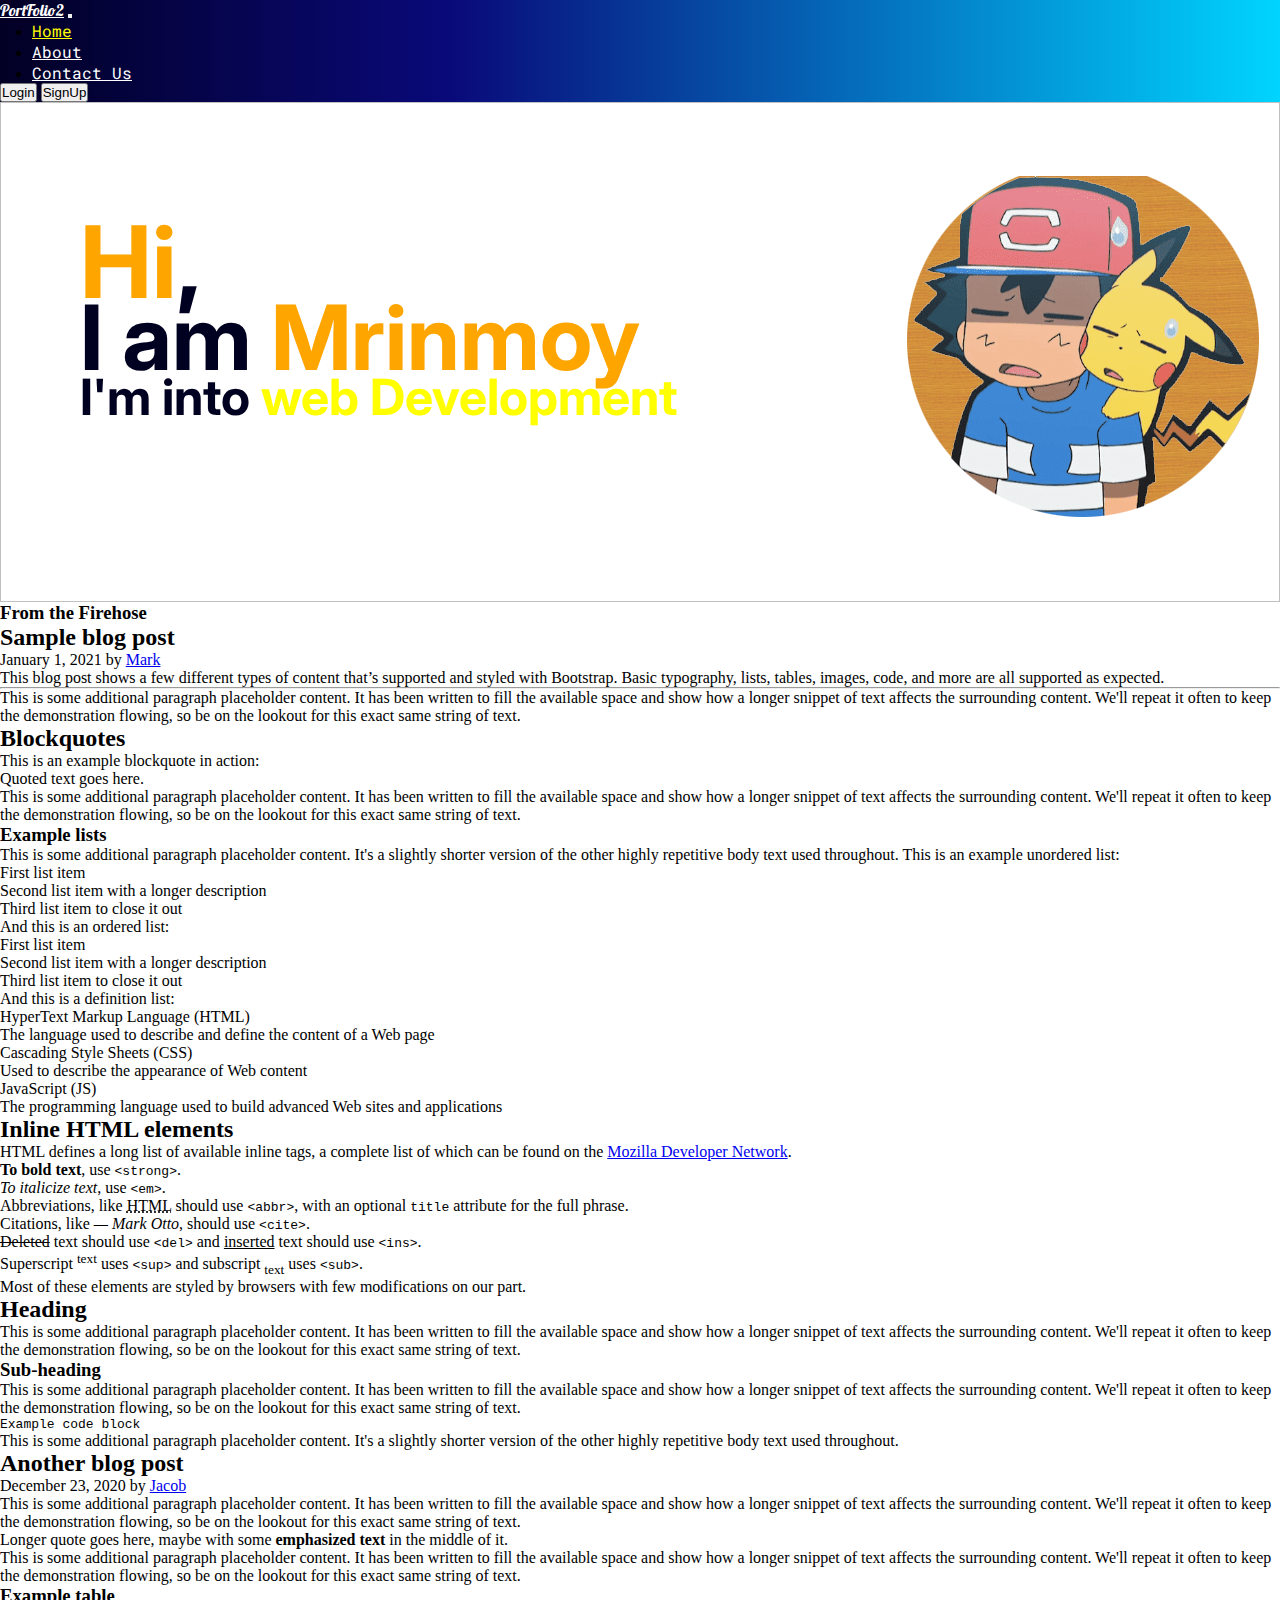
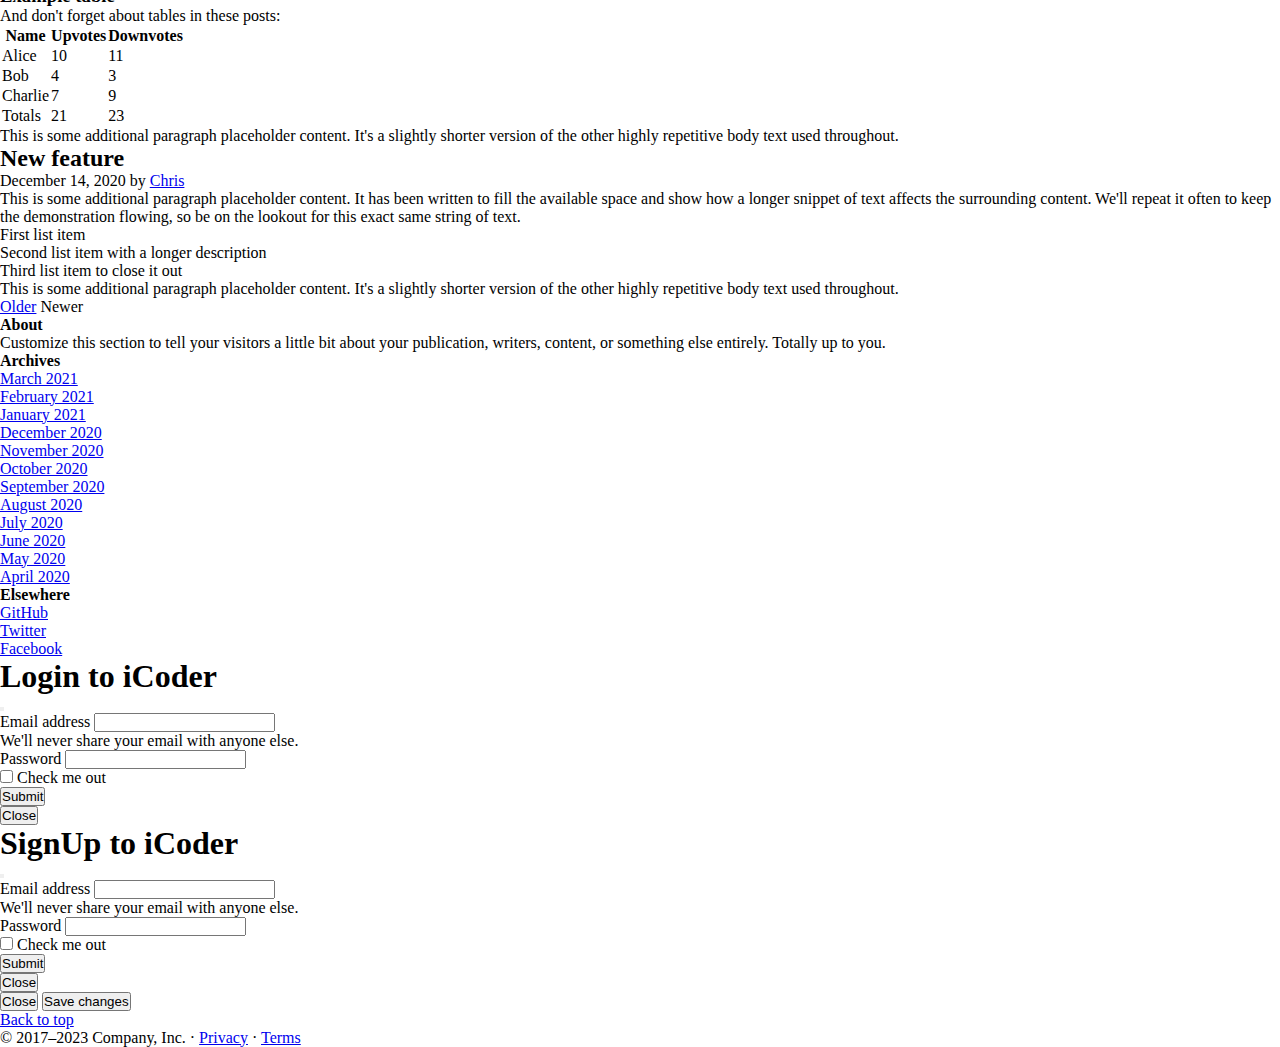
<file: index.html>
<!doctype html>
<html lang="en">
  <head>
    <meta charset="utf-8">
    <meta name="viewport" content="width=device-width, initial-scale=1">
    <title>PortFolio2</title>
    <link href="https://cdn.jsdelivr.net/npm/bootstrap@5.3.0-alpha3/dist/css/bootstrap.min.css" rel="stylesheet" integrity="sha384-KK94CHFLLe+nY2dmCWGMq91rCGa5gtU4mk92HdvYe+M/SXH301p5ILy+dN9+nJOZ" crossorigin="anonymous">
    <link rel="stylesheet" type="text/css" href="navbar.css">
    <link rel="stylesheet" type="text/css" href="intro.css">
    <link href="https://fonts.googleapis.com/css2?family=Inter&family=Lobster&display=swap" rel="stylesheet">
    <link href="https://fonts.googleapis.com/css2?family=Roboto+Mono&display=swap" rel="stylesheet">
  </head>
  <body>

    <div class="header">
      <nav class="navbar navbar-expand-lg">
        <div class="container-fluid">
          <a class="navbar-brand" href="index.html">PortFolio2</a>

          <button class="navbar-toggler" type="button" data-toggle="collapse" data-target="#navbarSupportedContent" aria-controls="navbarSupportedContent" aria-expanded="false" aria-label="Toggle navigation">
            <span class="navbar-toggler-icon"></span>
          </button>
          <div class="collapse navbar-collapse"  id="navbarSupportedContent">
            <ul class="navbar-nav mr-auto">
              <li class="nav-item active">
                <a class="nav-link" aria-current="page" href="index.html">Home</a>
              </li>
              <li class="nav-item notActive">
                <a class="nav-link" href="about.html">About</a>
              </li>
              <li class="nav-item notActive">
                <a class="nav-link" href="contact.html">Contact Us</a>
              </li>
            </ul>
            <div class="mx-2 ms-auto">
              <button type="button" class="btn btn-outline-warning" data-toggle="modal" data-target="#loginModal">Login</button>
              <button type="button" class="btn btn-outline-danger" data-toggle="modal" data-target="#signupModal">SignUp</button>
            </div>
          </div>
        </div>
      </nav>
    </div>

    <div class="intro">
      <h1 class="introduction"><font color="orange">Hi</font>,</h1>
      <h2 class="introduction2">I am <font color="orange">Mrinmoy</font> </h2>
      <h3 class="profession">I'm into <font color="yellow">web Development</font> </h3>
      <img class="myImg img-fluid">

    </div>

    <div class="container marketing">

<div class="row g-5">
    <div class="col-md-8">
      <h3 class="pb-4 mb-4 fst-italic border-bottom">
        From the Firehose
      </h3>

      <article class="blog-post">
        <h2 class="blog-post-title mb-1">Sample blog post</h2>
        <p class="blog-post-meta">January 1, 2021 by <a href="#">Mark</a></p>

        <p>This blog post shows a few different types of content that’s supported and styled with Bootstrap. Basic typography, lists, tables, images, code, and more are all supported as expected.</p>
        <hr>
        <p>This is some additional paragraph placeholder content. It has been written to fill the available space and show how a longer snippet of text affects the surrounding content. We'll repeat it often to keep the demonstration flowing, so be on the lookout for this exact same string of text.</p>
        <h2>Blockquotes</h2>
        <p>This is an example blockquote in action:</p>
        <blockquote class="blockquote">
          <p>Quoted text goes here.</p>
        </blockquote>
        <p>This is some additional paragraph placeholder content. It has been written to fill the available space and show how a longer snippet of text affects the surrounding content. We'll repeat it often to keep the demonstration flowing, so be on the lookout for this exact same string of text.</p>
        <h3>Example lists</h3>
        <p>This is some additional paragraph placeholder content. It's a slightly shorter version of the other highly repetitive body text used throughout. This is an example unordered list:</p>
        <ul>
          <li>First list item</li>
          <li>Second list item with a longer description</li>
          <li>Third list item to close it out</li>
        </ul>
        <p>And this is an ordered list:</p>
        <ol>
          <li>First list item</li>
          <li>Second list item with a longer description</li>
          <li>Third list item to close it out</li>
        </ol>
        <p>And this is a definition list:</p>
        <dl>
          <dt>HyperText Markup Language (HTML)</dt>
          <dd>The language used to describe and define the content of a Web page</dd>
          <dt>Cascading Style Sheets (CSS)</dt>
          <dd>Used to describe the appearance of Web content</dd>
          <dt>JavaScript (JS)</dt>
          <dd>The programming language used to build advanced Web sites and applications</dd>
        </dl>
        <h2>Inline HTML elements</h2>
        <p>HTML defines a long list of available inline tags, a complete list of which can be found on the <a href="https://developer.mozilla.org/en-US/docs/Web/HTML/Element">Mozilla Developer Network</a>.</p>
        <ul>
          <li><strong>To bold text</strong>, use <code class="language-plaintext highlighter-rouge">&lt;strong&gt;</code>.</li>
          <li><em>To italicize text</em>, use <code class="language-plaintext highlighter-rouge">&lt;em&gt;</code>.</li>
          <li>Abbreviations, like <abbr title="HyperText Markup Language">HTML</abbr> should use <code class="language-plaintext highlighter-rouge">&lt;abbr&gt;</code>, with an optional <code class="language-plaintext highlighter-rouge">title</code> attribute for the full phrase.</li>
          <li>Citations, like <cite>— Mark Otto</cite>, should use <code class="language-plaintext highlighter-rouge">&lt;cite&gt;</code>.</li>
          <li><del>Deleted</del> text should use <code class="language-plaintext highlighter-rouge">&lt;del&gt;</code> and <ins>inserted</ins> text should use <code class="language-plaintext highlighter-rouge">&lt;ins&gt;</code>.</li>
          <li>Superscript <sup>text</sup> uses <code class="language-plaintext highlighter-rouge">&lt;sup&gt;</code> and subscript <sub>text</sub> uses <code class="language-plaintext highlighter-rouge">&lt;sub&gt;</code>.</li>
        </ul>
        <p>Most of these elements are styled by browsers with few modifications on our part.</p>
        <h2>Heading</h2>
        <p>This is some additional paragraph placeholder content. It has been written to fill the available space and show how a longer snippet of text affects the surrounding content. We'll repeat it often to keep the demonstration flowing, so be on the lookout for this exact same string of text.</p>
        <h3>Sub-heading</h3>
        <p>This is some additional paragraph placeholder content. It has been written to fill the available space and show how a longer snippet of text affects the surrounding content. We'll repeat it often to keep the demonstration flowing, so be on the lookout for this exact same string of text.</p>
        <pre><code>Example code block</code></pre>
        <p>This is some additional paragraph placeholder content. It's a slightly shorter version of the other highly repetitive body text used throughout.</p>
      </article>

      <article class="blog-post">
        <h2 class="blog-post-title mb-1">Another blog post</h2>
        <p class="blog-post-meta">December 23, 2020 by <a href="#">Jacob</a></p>

        <p>This is some additional paragraph placeholder content. It has been written to fill the available space and show how a longer snippet of text affects the surrounding content. We'll repeat it often to keep the demonstration flowing, so be on the lookout for this exact same string of text.</p>
        <blockquote>
          <p>Longer quote goes here, maybe with some <strong>emphasized text</strong> in the middle of it.</p>
        </blockquote>
        <p>This is some additional paragraph placeholder content. It has been written to fill the available space and show how a longer snippet of text affects the surrounding content. We'll repeat it often to keep the demonstration flowing, so be on the lookout for this exact same string of text.</p>
        <h3>Example table</h3>
        <p>And don't forget about tables in these posts:</p>
        <table class="table">
          <thead>
            <tr>
              <th>Name</th>
              <th>Upvotes</th>
              <th>Downvotes</th>
            </tr>
          </thead>
          <tbody>
            <tr>
              <td>Alice</td>
              <td>10</td>
              <td>11</td>
            </tr>
            <tr>
              <td>Bob</td>
              <td>4</td>
              <td>3</td>
            </tr>
            <tr>
              <td>Charlie</td>
              <td>7</td>
              <td>9</td>
            </tr>
          </tbody>
          <tfoot>
            <tr>
              <td>Totals</td>
              <td>21</td>
              <td>23</td>
            </tr>
          </tfoot>
        </table>

        <p>This is some additional paragraph placeholder content. It's a slightly shorter version of the other highly repetitive body text used throughout.</p>
      </article>

      <article class="blog-post">
        <h2 class="blog-post-title mb-1">New feature</h2>
        <p class="blog-post-meta">December 14, 2020 by <a href="#">Chris</a></p>

        <p>This is some additional paragraph placeholder content. It has been written to fill the available space and show how a longer snippet of text affects the surrounding content. We'll repeat it often to keep the demonstration flowing, so be on the lookout for this exact same string of text.</p>
        <ul>
          <li>First list item</li>
          <li>Second list item with a longer description</li>
          <li>Third list item to close it out</li>
        </ul>
        <p>This is some additional paragraph placeholder content. It's a slightly shorter version of the other highly repetitive body text used throughout.</p>
      </article>

      <nav class="blog-pagination" aria-label="Pagination">
        <a class="btn btn-outline-primary rounded-pill" href="#">Older</a>
        <a class="btn btn-outline-secondary rounded-pill disabled">Newer</a>
      </nav>

    </div>

    <div class="col-md-4">
      <div class="position-sticky" style="top: 2rem;">
        <div class="p-4 mb-3 bg-body-tertiary rounded">
          <h4 class="fst-italic">About</h4>
          <p class="mb-0">Customize this section to tell your visitors a little bit about your publication, writers, content, or something else entirely. Totally up to you.</p>
        </div>

        <div class="p-4">
          <h4 class="fst-italic">Archives</h4>
          <ol class="list-unstyled mb-0">
            <li><a href="#">March 2021</a></li>
            <li><a href="#">February 2021</a></li>
            <li><a href="#">January 2021</a></li>
            <li><a href="#">December 2020</a></li>
            <li><a href="#">November 2020</a></li>
            <li><a href="#">October 2020</a></li>
            <li><a href="#">September 2020</a></li>
            <li><a href="#">August 2020</a></li>
            <li><a href="#">July 2020</a></li>
            <li><a href="#">June 2020</a></li>
            <li><a href="#">May 2020</a></li>
            <li><a href="#">April 2020</a></li>
          </ol>
        </div>

        <div class="p-4">
          <h4 class="fst-italic">Elsewhere</h4>
          <ol class="list-unstyled">
            <li><a href="#">GitHub</a></li>
            <li><a href="#">Twitter</a></li>
            <li><a href="#">Facebook</a></li>
          </ol>
        </div>
      </div>
    </div>
  </div>

    <!--Login Modal -->
    <div class="modal fade" id="loginModal" tabindex="-1" aria-labelledby="loginModalLabel" aria-hidden="true">
      <div class="modal-dialog">
        <div class="modal-content">
          <div class="modal-header">
            <h1 class="modal-title fs-5" id="loginModalLabel">Login to iCoder</h1>
            <button type="button" class="btn-close" data-bs-dismiss="modal" aria-label="Close"></button>
          </div>
          <div class="modal-body">
            <form>
              <div class="mb-3">
                <label for="exampleInputEmail1" class="form-label">Email address</label>
                <input type="email" class="form-control" id="exampleInputEmail1" aria-describedby="emailHelp">
                <div id="emailHelp" class="form-text">We'll never share your email with anyone else.</div>
              </div>
              <div class="mb-3">
                <label for="exampleInputPassword1" class="form-label">Password</label>
                <input type="password" class="form-control" id="exampleInputPassword1">
              </div>
              <div class="mb-3 form-check">
                <input type="checkbox" class="form-check-input" id="exampleCheck1">
                <label class="form-check-label" for="exampleCheck1">Check me out</label>
              </div>
              <button type="submit" class="btn btn-primary">Submit</button>
            </form>
          </div>
          <div class="modal-footer">
            <button type="button" class="btn btn-secondary" data-bs-dismiss="modal">Close</button>
          </div>
        </div>
      </div>
    </div>

    <!--SignUp Modal -->
    <div class="modal fade" id="signupModal" tabindex="-1" aria-labelledby="signupModalLabel" aria-hidden="true">
      <div class="modal-dialog">
        <div class="modal-content">
          <div class="modal-header">
            <h1 class="modal-title fs-5" id="signupModalLabel">SignUp to iCoder</h1>
            <button type="button" class="btn-close" data-bs-dismiss="modal" aria-label="Close"></button>
          </div>
          <div class="modal-body">
            <form>
              <div class="mb-3">
                <label for="exampleInputEmail1" class="form-label">Email address</label>
                <input type="email" class="form-control" id="exampleInputEmail1" aria-describedby="emailHelp">
                <div id="emailHelp" class="form-text">We'll never share your email with anyone else.</div>
              </div>
              <div class="mb-3">
                <label for="exampleInputPassword1" class="form-label">Password</label>
                <input type="password" class="form-control" id="exampleInputPassword1">
              </div>
              <div class="mb-3 form-check">
                <input type="checkbox" class="form-check-input" id="exampleCheck1">
                <label class="form-check-label" for="exampleCheck1">Check me out</label>
              </div>
              <button type="submit" class="btn btn-primary">Submit</button>
            </form>
          </div>
          <div class="modal-footer">
            <button type="button" class="btn btn-secondary" data-bs-dismiss="modal">Close</button>
          </div>
          </div>
          <div class="modal-footer">
            <button type="button" class="btn btn-secondary" data-bs-dismiss="modal">Close</button>
            <button type="button" class="btn btn-primary">Save changes</button>
          </div>
        </div>
      </div>
    </div>

    <footer class="container">
      <p class="float-end"><a href="#">Back to top</a></p>
      <p>© 2017–2023 Company, Inc. · <a href="#">Privacy</a> · <a href="#">Terms</a></p>
    </footer>
    

    <script src="https://code.jquery.com/jquery-3.3.1.slim.min.js" integrity="sha384-q8i/X+965DzO0rT7abK41JStQIAqVgRVzpbzo5smXKp4YfRvH+8abtTE1Pi6jizo" crossorigin="anonymous"></script>
    <script src="https://cdn.jsdelivr.net/npm/popper.js@1.14.7/dist/umd/popper.min.js" integrity="sha384-UO2eT0CpHqdSJQ6hJty5KVphtPhzWj9WO1clHTMGa3JDZwrnQq4sF86dIHNDz0W1" crossorigin="anonymous"></script>
    <script src="https://cdn.jsdelivr.net/npm/bootstrap@4.3.1/dist/js/bootstrap.min.js" integrity="sha384-JjSmVgyd0p3pXB1rRibZUAYoIIy6OrQ6VrjIEaFf/nJGzIxFDsf4x0xIM+B07jRM" crossorigin="anonymous"></script>
  </body>
</html>
</file>
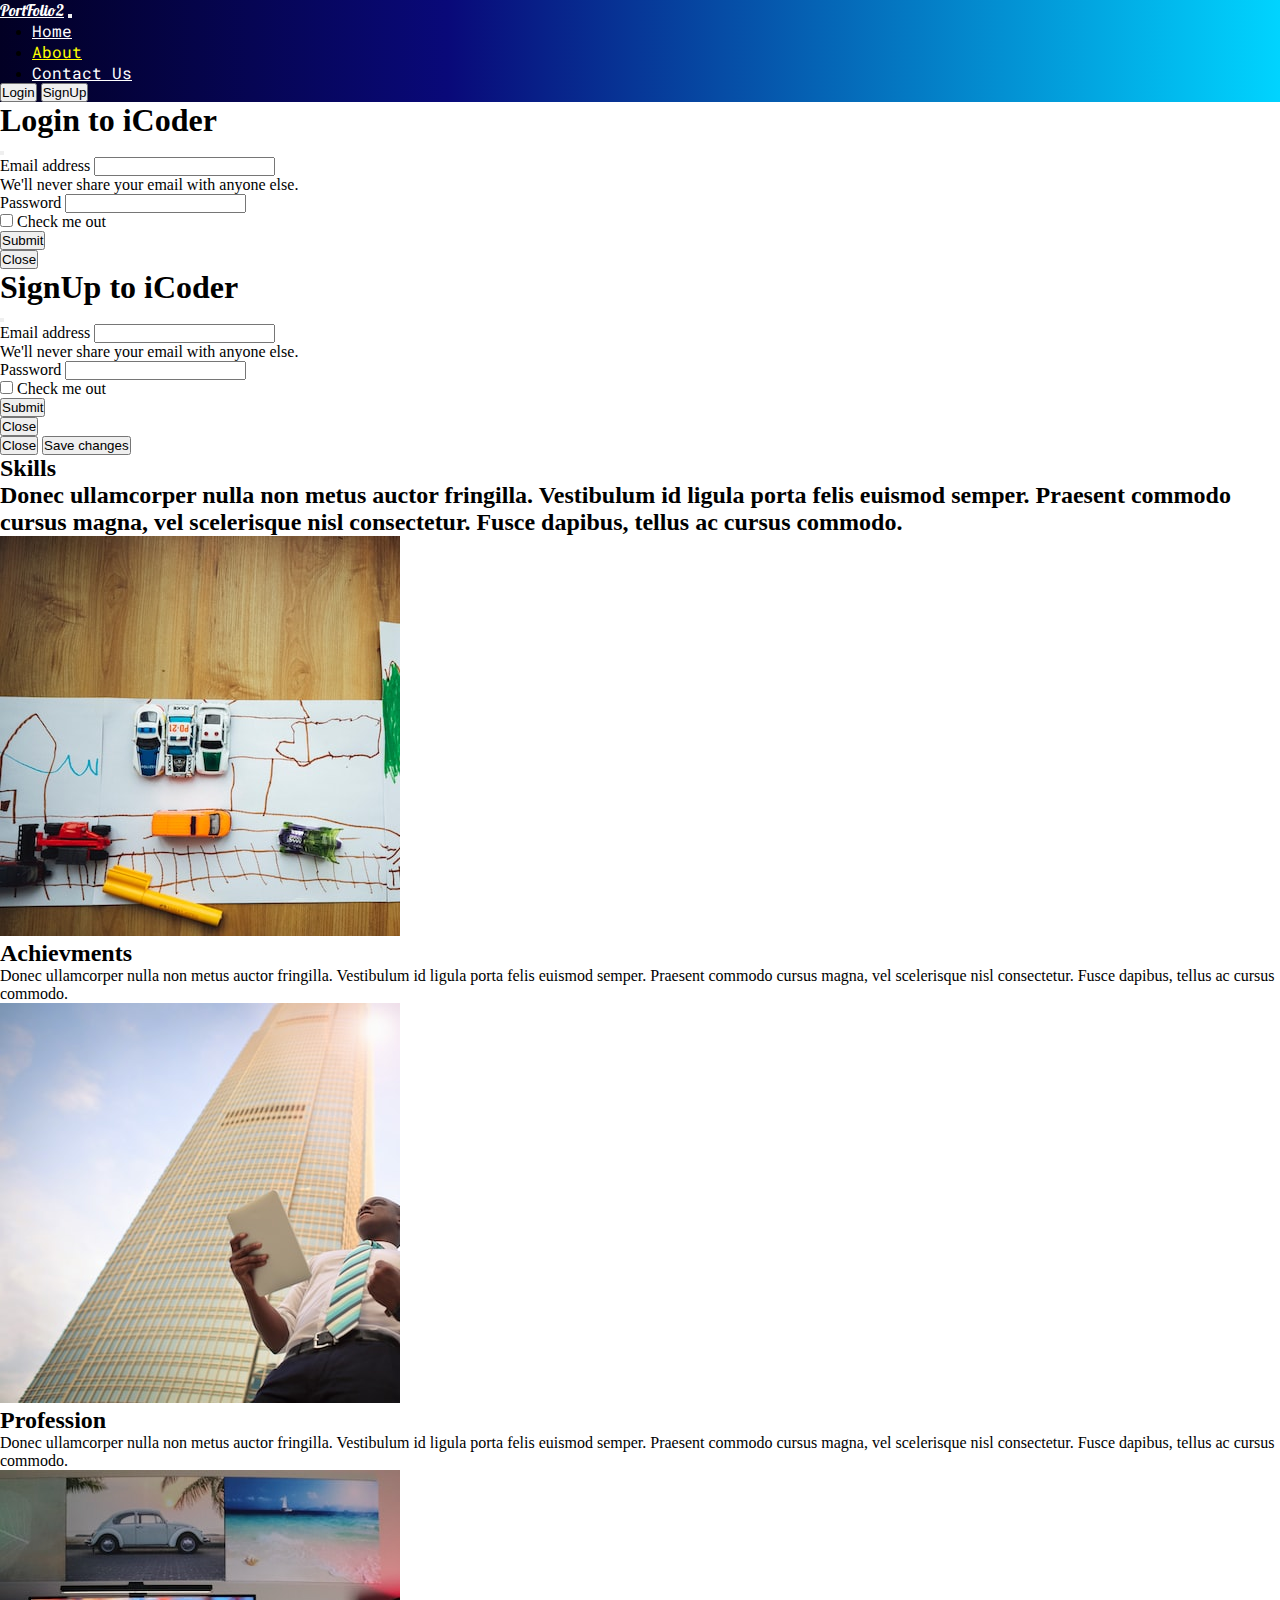
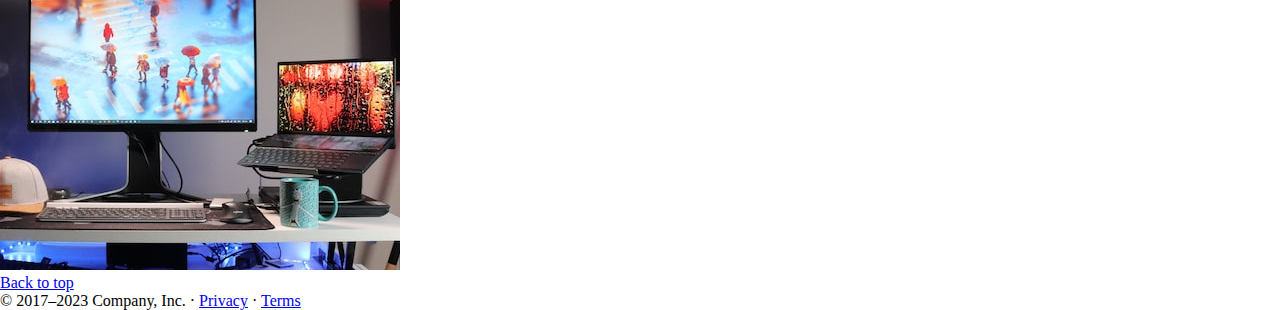
<file: about.html>
<!doctype html>
<html lang="en">
  <head>
    <meta charset="utf-8">
    <meta name="viewport" content="width=device-width, initial-scale=1">
    <title>PortFolio2</title>
    <link href="https://cdn.jsdelivr.net/npm/bootstrap@5.3.0-alpha3/dist/css/bootstrap.min.css" rel="stylesheet" integrity="sha384-KK94CHFLLe+nY2dmCWGMq91rCGa5gtU4mk92HdvYe+M/SXH301p5ILy+dN9+nJOZ" crossorigin="anonymous">
    <link rel="stylesheet" type="text/css" href="navbar.css">
    <link rel="stylesheet" type="text/css" href="intro.css">
    <link href="https://fonts.googleapis.com/css2?family=Inter&family=Lobster&display=swap" rel="stylesheet">
    <link href="https://fonts.googleapis.com/css2?family=Roboto+Mono&display=swap" rel="stylesheet">
  </head>
  <body>
    <div class="header">
      <nav class="navbar navbar-expand-lg">
        <div class="container-fluid">
          <a class="navbar-brand" href="index.html">PortFolio2</a>

          <button class="navbar-toggler" type="button" data-toggle="collapse" data-target="#navbarSupportedContent" aria-controls="navbarSupportedContent" aria-expanded="false" aria-label="Toggle navigation">
            <span class="navbar-toggler-icon"></span>
          </button>
          <div class="collapse navbar-collapse"  id="navbarSupportedContent">
            <ul class="navbar-nav mr-auto">
              <li class="nav-item notActive">
                <a class="nav-link" aria-current="page" href="index.html">Home</a>
              </li>
              <li class="nav-item active">
                <a class="nav-link" href="about.html">About</a>
              </li>
              <li class="nav-item notActive">
                <a class="nav-link" href="contact.html">Contact Us</a>
              </li>
            </ul>
            <div class="mx-2 ms-auto">
              <button type="button" class="btn btn-outline-warning" data-toggle="modal" data-target="#loginModal">Login</button>
              <button type="button" class="btn btn-outline-danger" data-toggle="modal" data-target="#signupModal">SignUp</button>
            </div>
          </div>
        </div>
      </nav>
    </div>

        <!--Login Modal -->
    <div class="modal fade" id="loginModal" tabindex="-1" aria-labelledby="loginModalLabel" aria-hidden="true">
      <div class="modal-dialog">
        <div class="modal-content">
          <div class="modal-header">
            <h1 class="modal-title fs-5" id="loginModalLabel">Login to iCoder</h1>
            <button type="button" class="btn-close" data-bs-dismiss="modal" aria-label="Close"></button>
          </div>
          <div class="modal-body">
            <form>
              <div class="mb-3">
                <label for="exampleInputEmail1" class="form-label">Email address</label>
                <input type="email" class="form-control" id="exampleInputEmail1" aria-describedby="emailHelp">
                <div id="emailHelp" class="form-text">We'll never share your email with anyone else.</div>
              </div>
              <div class="mb-3">
                <label for="exampleInputPassword1" class="form-label">Password</label>
                <input type="password" class="form-control" id="exampleInputPassword1">
              </div>
              <div class="mb-3 form-check">
                <input type="checkbox" class="form-check-input" id="exampleCheck1">
                <label class="form-check-label" for="exampleCheck1">Check me out</label>
              </div>
              <button type="submit" class="btn btn-primary">Submit</button>
            </form>
          </div>
          <div class="modal-footer">
            <button type="button" class="btn btn-secondary" data-bs-dismiss="modal">Close</button>
          </div>
        </div>
      </div>
    </div>

    <!--SignUp Modal -->
    <div class="modal fade" id="signupModal" tabindex="-1" aria-labelledby="signupModalLabel" aria-hidden="true">
      <div class="modal-dialog">
        <div class="modal-content">
          <div class="modal-header">
            <h1 class="modal-title fs-5" id="signupModalLabel">SignUp to iCoder</h1>
            <button type="button" class="btn-close" data-bs-dismiss="modal" aria-label="Close"></button>
          </div>
          <div class="modal-body">
            <form>
              <div class="mb-3">
                <label for="exampleInputEmail1" class="form-label">Email address</label>
                <input type="email" class="form-control" id="exampleInputEmail1" aria-describedby="emailHelp">
                <div id="emailHelp" class="form-text">We'll never share your email with anyone else.</div>
              </div>
              <div class="mb-3">
                <label for="exampleInputPassword1" class="form-label">Password</label>
                <input type="password" class="form-control" id="exampleInputPassword1">
              </div>
              <div class="mb-3 form-check">
                <input type="checkbox" class="form-check-input" id="exampleCheck1">
                <label class="form-check-label" for="exampleCheck1">Check me out</label>
              </div>
              <button type="submit" class="btn btn-primary">Submit</button>
            </form>
          </div>
          <div class="modal-footer">
            <button type="button" class="btn btn-secondary" data-bs-dismiss="modal">Close</button>
          </div>
          </div>
          <div class="modal-footer">
            <button type="button" class="btn btn-secondary" data-bs-dismiss="modal">Close</button>
            <button type="button" class="btn btn-primary">Save changes</button>
          </div>
        </div>
      </div>
    </div>

    <div class="container my-4">
      <div class="row featurette d-flex justify-content-center align-items-center">
        <div class="col-md-7">
          <h2 class="featurette-heading">Skills
          <p class="lead">Donec ullamcorper nulla non metus auctor fringilla. Vestibulum id ligula porta felis euismod semper. Praesent commodo cursus magna, vel scelerisque nisl consectetur. Fusce dapibus, tellus ac cursus commodo.</p>
        </div>
        <div class="col-md-5">
          <img class="bd-placeholder-img bd-placeholder-img-lg featurette-image img-fluid mx-auto" src="about1.jpg">
        </div>
      </div>

      <div class="row featurette d-flex justify-content-center align-items-center">
        <div class="col-md-7 order-md-2">
          <h2 class="featurette-heading">Achievments</h2>
          <p class="lead">Donec ullamcorper nulla non metus auctor fringilla. Vestibulum id ligula porta felis euismod semper. Praesent commodo cursus magna, vel scelerisque nisl consectetur. Fusce dapibus, tellus ac cursus commodo.</p>
        </div>
        <div class="col-md-5">
          <img class="bd-placeholder-img bd-placeholder-img-lg featurette-image img-fluid mx-auto" src="about2.jpg">
        </div>
      </div>

      <div class="row featurette d-flex justify-content-center align-items-center">
        <div class="col-md-7">
          <h2 class="featurette-heading">Profession</h2>
          <p class="lead">Donec ullamcorper nulla non metus auctor fringilla. Vestibulum id ligula porta felis euismod semper. Praesent commodo cursus magna, vel scelerisque nisl consectetur. Fusce dapibus, tellus ac cursus commodo.</p>
        </div>
        <div class="col-md-5">
          <img class="bd-placeholder-img bd-placeholder-img-lg featurette-image img-fluid mx-auto" src="about3.jpg">
        </div>
      </div>
    </div>

    <footer class="container">
      <p class="float-end"><a href="#">Back to top</a></p>
      <p>© 2017–2023 Company, Inc. · <a href="#">Privacy</a> · <a href="#">Terms</a></p>
    </footer>

    <script src="https://code.jquery.com/jquery-3.3.1.slim.min.js" integrity="sha384-q8i/X+965DzO0rT7abK41JStQIAqVgRVzpbzo5smXKp4YfRvH+8abtTE1Pi6jizo" crossorigin="anonymous"></script>
    <script src="https://cdn.jsdelivr.net/npm/popper.js@1.14.7/dist/umd/popper.min.js" integrity="sha384-UO2eT0CpHqdSJQ6hJty5KVphtPhzWj9WO1clHTMGa3JDZwrnQq4sF86dIHNDz0W1" crossorigin="anonymous"></script>
    <script src="https://cdn.jsdelivr.net/npm/bootstrap@4.3.1/dist/js/bootstrap.min.js" integrity="sha384-JjSmVgyd0p3pXB1rRibZUAYoIIy6OrQ6VrjIEaFf/nJGzIxFDsf4x0xIM+B07jRM" crossorigin="anonymous"></script>
  </body>
</html>
</file>
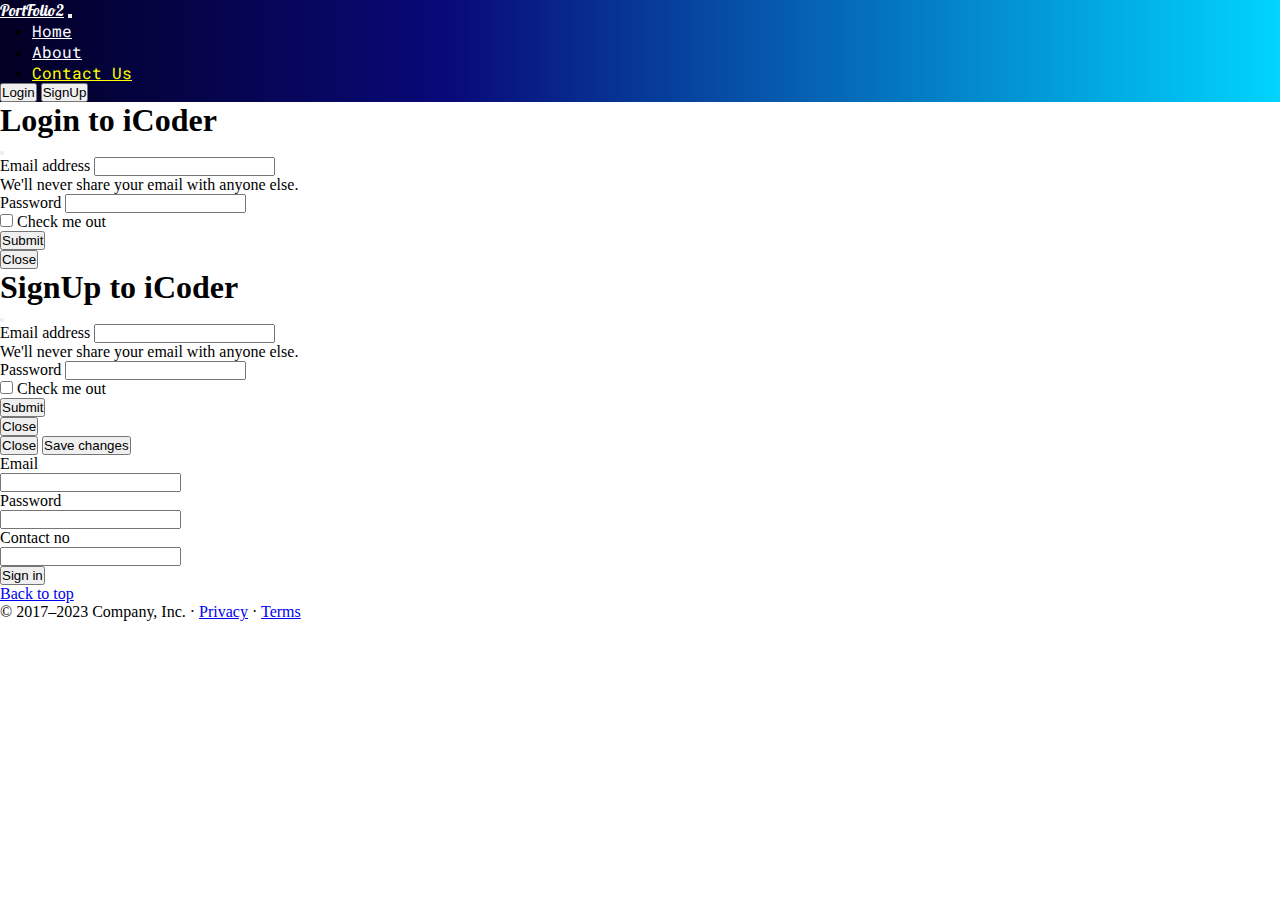
<file: contact.html>
<!doctype html>
<html lang="en">
  <head>
    <meta charset="utf-8">
    <meta name="viewport" content="width=device-width, initial-scale=1">
    <title>PortFolio2</title>
    <link href="https://cdn.jsdelivr.net/npm/bootstrap@5.3.0-alpha3/dist/css/bootstrap.min.css" rel="stylesheet" integrity="sha384-KK94CHFLLe+nY2dmCWGMq91rCGa5gtU4mk92HdvYe+M/SXH301p5ILy+dN9+nJOZ" crossorigin="anonymous">
    <link rel="stylesheet" type="text/css" href="navbar.css">
    <link rel="stylesheet" type="text/css" href="intro.css">
    <link href="https://fonts.googleapis.com/css2?family=Inter&family=Lobster&display=swap" rel="stylesheet">
    <link href="https://fonts.googleapis.com/css2?family=Roboto+Mono&display=swap" rel="stylesheet">
  </head>
  <body>
    <div class="header">
      <nav class="navbar navbar-expand-lg">
        <div class="container-fluid">
          <a class="navbar-brand" href="index.html">PortFolio2</a>

          <button class="navbar-toggler" type="button" data-toggle="collapse" data-target="#navbarSupportedContent" aria-controls="navbarSupportedContent" aria-expanded="false" aria-label="Toggle navigation">
            <span class="navbar-toggler-icon"></span>
          </button>
          <div class="collapse navbar-collapse"  id="navbarSupportedContent">
            <ul class="navbar-nav mr-auto">
              <li class="nav-item notActive">
                <a class="nav-link" aria-current="page" href="index.html">Home</a>
              </li>
              <li class="nav-item notActive">
                <a class="nav-link" href="about.html">About</a>
              </li>
              <li class="nav-item active">
                <a class="nav-link" href="contact.html">Contact Us</a>
              </li>
            </ul>
            <div class="mx-2 ms-auto">
              <button type="button" class="btn btn-outline-warning" data-toggle="modal" data-target="#loginModal">Login</button>
              <button type="button" class="btn btn-outline-danger" data-toggle="modal" data-target="#signupModal">SignUp</button>
            </div>
          </div>
        </div>
      </nav>
    </div>

        <!--Login Modal -->
    <div class="modal fade" id="loginModal" tabindex="-1" aria-labelledby="loginModalLabel" aria-hidden="true">
      <div class="modal-dialog">
        <div class="modal-content">
          <div class="modal-header">
            <h1 class="modal-title fs-5" id="loginModalLabel">Login to iCoder</h1>
            <button type="button" class="btn-close" data-bs-dismiss="modal" aria-label="Close"></button>
          </div>
          <div class="modal-body">
            <form>
              <div class="mb-3">
                <label for="exampleInputEmail1" class="form-label">Email address</label>
                <input type="email" class="form-control" id="exampleInputEmail1" aria-describedby="emailHelp">
                <div id="emailHelp" class="form-text">We'll never share your email with anyone else.</div>
              </div>
              <div class="mb-3">
                <label for="exampleInputPassword1" class="form-label">Password</label>
                <input type="password" class="form-control" id="exampleInputPassword1">
              </div>
              <div class="mb-3 form-check">
                <input type="checkbox" class="form-check-input" id="exampleCheck1">
                <label class="form-check-label" for="exampleCheck1">Check me out</label>
              </div>
              <button type="submit" class="btn btn-primary">Submit</button>
            </form>
          </div>
          <div class="modal-footer">
            <button type="button" class="btn btn-secondary" data-bs-dismiss="modal">Close</button>
          </div>
        </div>
      </div>
    </div>

    <!--SignUp Modal -->
    <div class="modal fade" id="signupModal" tabindex="-1" aria-labelledby="signupModalLabel" aria-hidden="true">
      <div class="modal-dialog">
        <div class="modal-content">
          <div class="modal-header">
            <h1 class="modal-title fs-5" id="signupModalLabel">SignUp to iCoder</h1>
            <button type="button" class="btn-close" data-bs-dismiss="modal" aria-label="Close"></button>
          </div>
          <div class="modal-body">
            <form>
              <div class="mb-3">
                <label for="exampleInputEmail1" class="form-label">Email address</label>
                <input type="email" class="form-control" id="exampleInputEmail1" aria-describedby="emailHelp">
                <div id="emailHelp" class="form-text">We'll never share your email with anyone else.</div>
              </div>
              <div class="mb-3">
                <label for="exampleInputPassword1" class="form-label">Password</label>
                <input type="password" class="form-control" id="exampleInputPassword1">
              </div>
              <div class="mb-3 form-check">
                <input type="checkbox" class="form-check-input" id="exampleCheck1">
                <label class="form-check-label" for="exampleCheck1">Check me out</label>
              </div>
              <button type="submit" class="btn btn-primary">Submit</button>
            </form>
          </div>
          <div class="modal-footer">
            <button type="button" class="btn btn-secondary" data-bs-dismiss="modal">Close</button>
          </div>
          </div>
          <div class="modal-footer">
            <button type="button" class="btn btn-secondary" data-bs-dismiss="modal">Close</button>
            <button type="button" class="btn btn-primary">Save changes</button>
          </div>
        </div>
      </div>
    </div>

    <div class="container d-flex justify-content-right my-5">
      <form>
        <div class="row mb-3">
          <label for="inputEmail3" class="col-sm-2 col-form-label me-2">Email</label>
          <div class="col-sm-10">
            <input type="email" class="form-control" id="inputEmail3">
          </div>
        </div>
        <div class="row mb-3">
          <label for="inputPassword3" class="col-sm-2 col-form-label me-2">Password</label>
          <div class="col-sm-10">
            <input type="password" class="form-control" id="inputPassword3">
          </div>
        </div>
        <div class="row mb-3">
          <label for="inputphone3" class="col-sm-2 col-form-label me-2 text-nowrap">Contact no</label>
          <div class="col-sm-10">
            <input type="tel" class="phone" id="inputphone3">
          </div>
        </div>
        
        <button type="submit" class="btn btn-primary">Sign in</button>
      </form>
    </div>
    

    <footer class="container">
      <p class="float-end"><a href="#">Back to top</a></p>
      <p>© 2017–2023 Company, Inc. · <a href="#">Privacy</a> · <a href="#">Terms</a></p>
    </footer>

    <script src="https://code.jquery.com/jquery-3.3.1.slim.min.js" integrity="sha384-q8i/X+965DzO0rT7abK41JStQIAqVgRVzpbzo5smXKp4YfRvH+8abtTE1Pi6jizo" crossorigin="anonymous"></script>
    <script src="https://cdn.jsdelivr.net/npm/popper.js@1.14.7/dist/umd/popper.min.js" integrity="sha384-UO2eT0CpHqdSJQ6hJty5KVphtPhzWj9WO1clHTMGa3JDZwrnQq4sF86dIHNDz0W1" crossorigin="anonymous"></script>
    <script src="https://cdn.jsdelivr.net/npm/bootstrap@4.3.1/dist/js/bootstrap.min.js" integrity="sha384-JjSmVgyd0p3pXB1rRibZUAYoIIy6OrQ6VrjIEaFf/nJGzIxFDsf4x0xIM+B07jRM" crossorigin="anonymous"></script>
  </body>
</html>
</file>
<file: navbar.css>
*{
	margin: 0;
	padding: 0;
}

.header .navbar{
	background: rgb(2,0,36);
	background: linear-gradient(90deg, rgba(2,0,36,1) 0%, rgba(9,9,121,1) 35%, rgba(0,212,255,1) 100%); 
	
}
.navbar-brand{
	color: white!important;
	font-family: 'Lobster', cursive;
}
.nav-link{
	color: white!important;
	font-family: 'Roboto Mono', monospace;
}
.navbar-nav{
	margin-left: 2rem;
}
.active a{
	color: yellow !important;
}
.notActive a:hover{
	color: blue !important;
}
</file>
<file: intro.css>
.intro{
	width: 100%;
	height: 500px;
	position: relative;
}

.intro .introduction{
	position: absolute;
	font-size: 100px;
	bottom: 280px;
	left: 80px;
	font-family: 'Inter', sans-serif;
	color:rgb(0, 0, 32) ;
}

.intro .introduction2{
	position: absolute;
	font-size: 90px;
	bottom: 210px;
	left: 80px;
	font-family: 'Inter', sans-serif;
	color:rgb(0, 0, 32) ;
}

.intro .profession{
	position: absolute;
	font-size: 50px;
	bottom: 175px;
	left: 80px;
	font-family: 'Inter', sans-serif;
	color:rgb(0, 0, 32) ;
}

.intro .myImg{
	position: absolute;
	width: 100%;
	height: 500px;
	background-image: url(ash.png);
	background-repeat:no-repeat;
	background-position: right;

}

@media screen and (max-width: 1086px){

	.intro .myImg{
		background: none;
	}
}

@media screen and (max-width: 766px){
		.intro .introduction{
		font-size: 60px;
		left: 48px;
	}

	.intro .introduction2{
		font-size: 54px;
		bottom: 235px;
		left: 48px;
	}

	.intro .profession{
		font-size: 40px;
		left: 48px;
		bottom: 200px;
	}
}
@media screen and (max-width: 577px){
	.intro .introduction{
		font-size: 48px;
		left: 30px;
	}

	.intro .introduction2{
		font-size: 40px;
		bottom: 235px;
		left: 30px;
	}

	.intro .profession{
		font-size: 35px;
		left: 30px;
		bottom: 200px;
	}
	.intro .myImg{
		background: none;
	}
}

@media screen and (max-width: 477px){
	.intro .introduction{
		font-size: 43px;
		left: 25px;
	}

	.intro .introduction2{
		font-size: 35px;
		bottom: 235px;
		left: 25px;
	}

	.intro .profession{
		font-size: 30px;
		left: 25px;
		bottom: 200px;
	}
	.intro .myImg{
		background: none;
	}
}

@media screen and (max-width: 409px){
	.intro .introduction{
		font-size: 35px;
		left: 20px;
	}

	.intro .introduction2{
		font-size: 30px;
		bottom: 235px;
		left: 20px;
	}

	.intro .profession{
		font-size: 25px;
		left: 20px;
		bottom: 200px;
	}
	.intro .myImg{
		background: none;
	}
}
</file>
